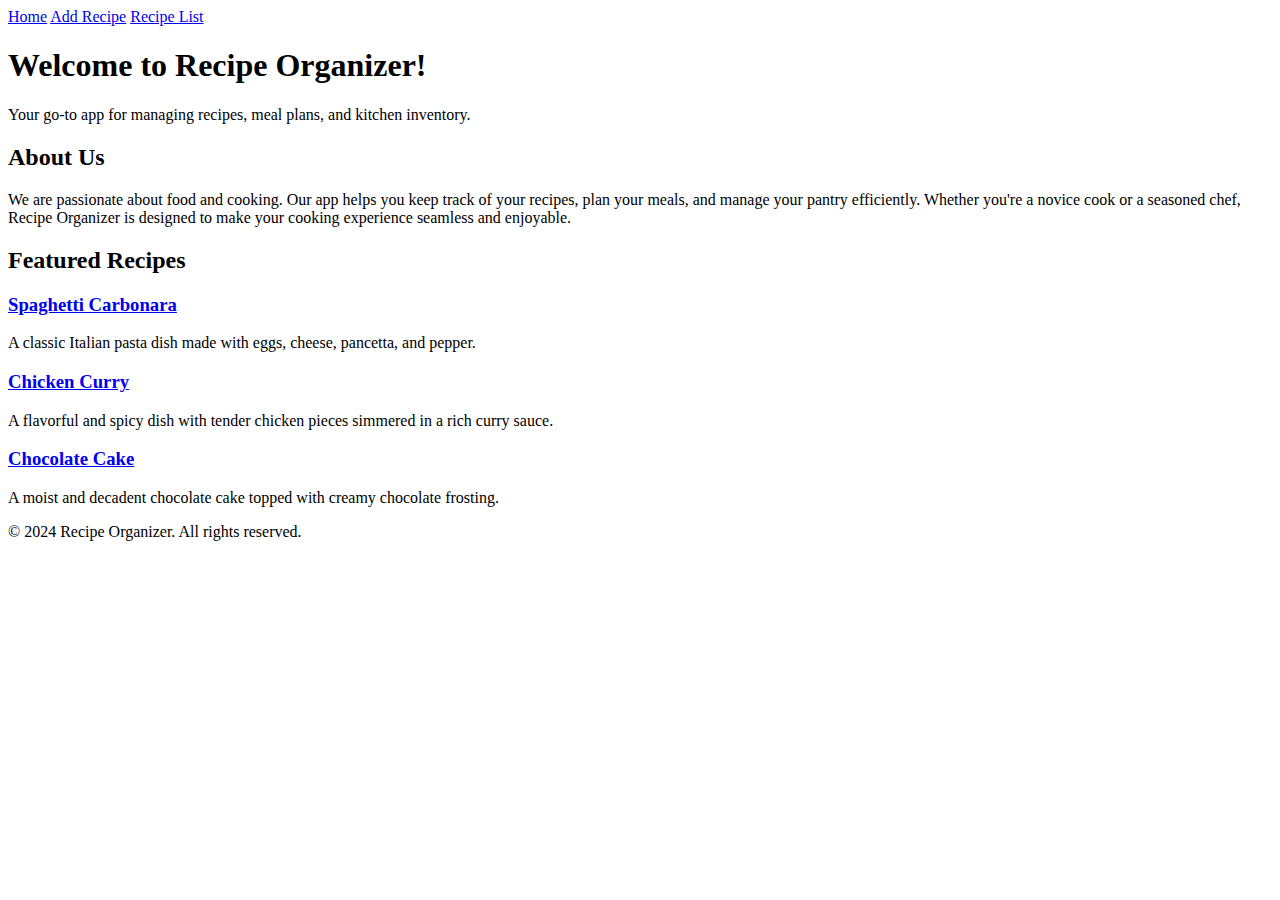
<file: index.html>
<!DOCTYPE html>
<html>
<head>
<meta name="viewport" content="width=device-width, initial-scale=1">
<link rel="stylesheet" href="C:\Users\SAIDATUL ATHIRAH\P.Assignment\www\css\index.css">
<script src="C:\Users\SAIDATUL ATHIRAH\P.Assignment\www\js\index.js" defer></script>
<title>Recipe Organizer</title>
</head>
<body>

<div class="topnav">
  <a class="active" href="C:\Users\SAIDATUL ATHIRAH\P.Assignment\myapp\www\index.html">Home</a>
  <a href="C:\Users\SAIDATUL ATHIRAH\P.Assignment\myapp\www\addRecipe.html">Add Recipe</a>
  <a href="C:\Users\SAIDATUL ATHIRAH\P.Assignment\myapp\www\recipeList.html">Recipe List</a>
</div>

<div class="container">
  <header>
    <h1>Welcome to Recipe Organizer!</h1>
    <p>Your go-to app for managing recipes, meal plans, and kitchen inventory.</p>
  </header>

  <section id="about">
    <h2>About Us</h2>
    <p>We are passionate about food and cooking. Our app helps you keep track of your recipes, plan your meals, and manage your pantry efficiently. Whether you're a novice cook or a seasoned chef, Recipe Organizer is designed to make your cooking experience seamless and enjoyable.</p>
  </section>

  <section id="featured">
    <h2>Featured Recipes</h2>
    <div class="recipe-card">
      <a href="C:\Users\SAIDATUL ATHIRAH\P.Assignment\myapp\www\spaghetti.html">
        <h3>Spaghetti Carbonara</h3>
      </a>
      <p>A classic Italian pasta dish made with eggs, cheese, pancetta, and pepper.</p>
    </div>
    <div class="recipe-card">
      <a href="C:\Users\SAIDATUL ATHIRAH\P.Assignment\myapp\www\curry.html">
        <h3>Chicken Curry</h3>
      </a>
      <p>A flavorful and spicy dish with tender chicken pieces simmered in a rich curry sauce.</p>
    </div>
    <div class="recipe-card">
      <a href="C:\Users\SAIDATUL ATHIRAH\P.Assignment\myapp\www\chocolate.html">
        <h3>Chocolate Cake</h3>
      </a>
      <p>A moist and decadent chocolate cake topped with creamy chocolate frosting.</p>
    </div>
  </section>
</div>

<footer>
  <p>&copy; 2024 Recipe Organizer. All rights reserved.</p>
</footer>

</body>
</html>
</file>
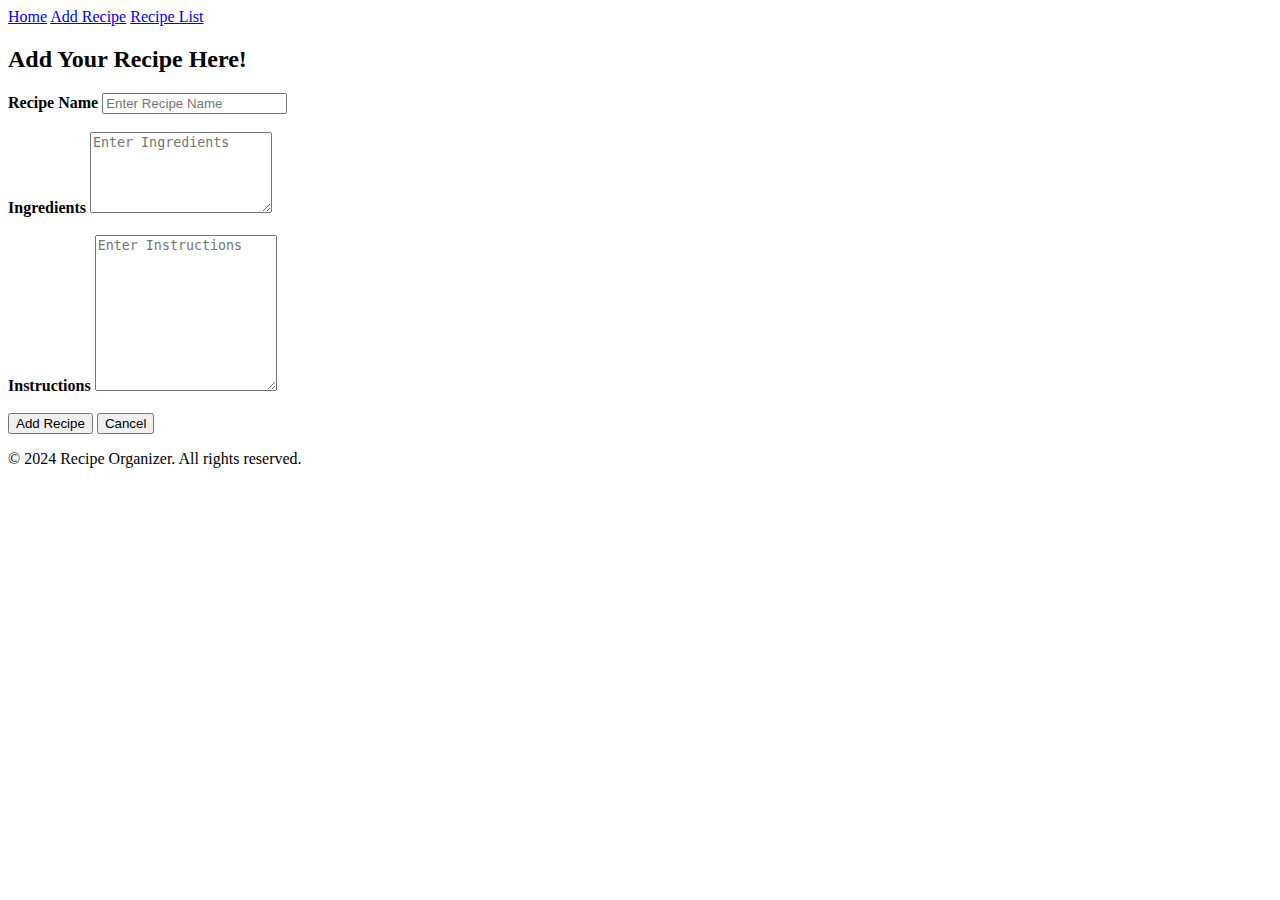
<file: addRecipe.html>
<!DOCTYPE html>
<html>
<head>
<meta name="viewport" content="width=device-width, initial-scale=1">
<link rel="stylesheet" href="C:\Users\SAIDATUL ATHIRAH\P.Assignment\www\css\index.css">
<script src="C:\Users\SAIDATUL ATHIRAH\P.Assignment\www\js\index.js" defer></script>
<title>Recipe Organizer</title>
</head>
<body>

<div class="topnav">
  <a href="C:\Users\SAIDATUL ATHIRAH\P.Assignment\myapp\www\index.html">Home</a>
  <a class="active" href="C:\Users\SAIDATUL ATHIRAH\P.Assignment\myapp\www\addRecipe.html">Add Recipe</a>
  <a href="C:\Users\SAIDATUL ATHIRAH\P.Assignment\myapp\www\recipeList.html">Recipe List</a>
</div>

<div class="container">
    <header>
    <h2>Add Your Recipe Here!</h2>
    </header>

  <!-- Modal Content -->
  <form class="modal-content animate" action="/action_page.php">

    </div>
    <div class="container">
        <section id="featured">
        <div class="add-card"></div>
         <label for="recipename"><b>Recipe Name</b></label>
        <input type="text" id="recipename" name="recipename" placeholder="Enter Recipe Name" required>
        <br></br>
  
          <div class="form-group">
            <label for="ingredients"><b>Ingredients</b></label>
            <textarea id="ingredients" name="ingredients" rows="5" placeholder="Enter Ingredients " required></textarea>
          <br></br>
        </div>
          <div class="form-group">
            <label for="instructions"><b>Instructions</b></label>
            <textarea id="instructions" name="instructions" rows="10" placeholder="Enter Instructions " required></textarea>
          <br></br>
        </div>     
          <div class="form-group">
            <button type="submit">Add Recipe</button>
            <button type="button" onclick="closeModal()" class="cancelbtn">Cancel</button>
          </div>
        </form>
      </div>
    </div>
  </div>

<footer>
  <p>&copy; 2024 Recipe Organizer. All rights reserved.</p>
</footer>

</body>
</html>
</file>
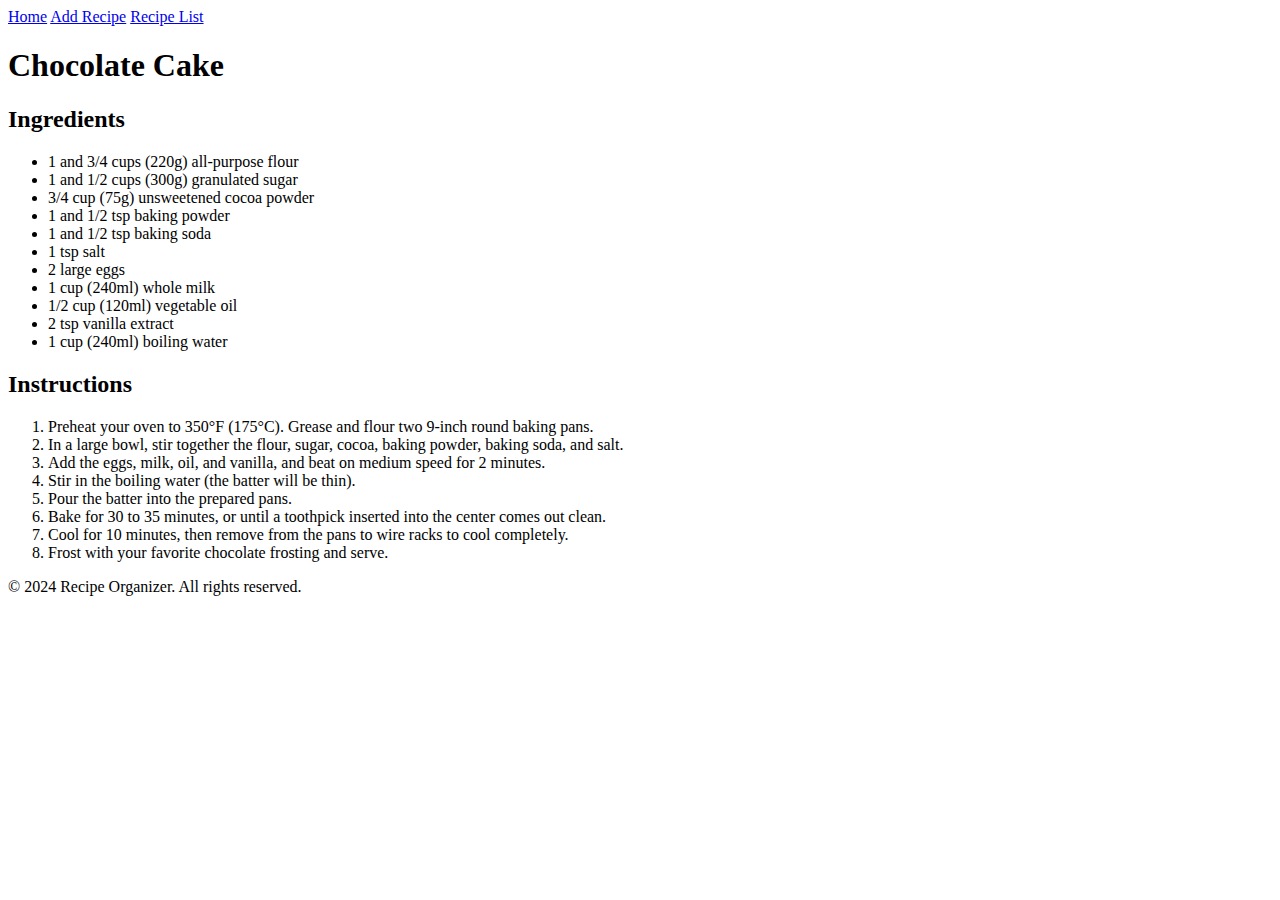
<file: chocolate.html>
<!DOCTYPE html>
<html>
<head>
<meta name="viewport" content="width=device-width, initial-scale=1">
<link rel="stylesheet" href="C:\Users\SAIDATUL ATHIRAH\P.Assignment\www\css\index.css">
<title>Chocolate Cake Recipe</title>
</head>
<body>

<div class="topnav">
  <a href="index.html">Home</a>
  <a href="addRecipe.html">Add Recipe</a>
  <a href="recipeList.html">Recipe List</a>
</div>

<div class="container">
  <header>
    <h1>Chocolate Cake</h1>
  </header>

  <section id="recipe-details">
    <h2>Ingredients</h2>
    <ul>
      <li>1 and 3/4 cups (220g) all-purpose flour</li>
      <li>1 and 1/2 cups (300g) granulated sugar</li>
      <li>3/4 cup (75g) unsweetened cocoa powder</li>
      <li>1 and 1/2 tsp baking powder</li>
      <li>1 and 1/2 tsp baking soda</li>
      <li>1 tsp salt</li>
      <li>2 large eggs</li>
      <li>1 cup (240ml) whole milk</li>
      <li>1/2 cup (120ml) vegetable oil</li>
      <li>2 tsp vanilla extract</li>
      <li>1 cup (240ml) boiling water</li>
    </ul>
    
    <h2>Instructions</h2>
    <ol>
      <li>Preheat your oven to 350°F (175°C). Grease and flour two 9-inch round baking pans.</li>
      <li>In a large bowl, stir together the flour, sugar, cocoa, baking powder, baking soda, and salt.</li>
      <li>Add the eggs, milk, oil, and vanilla, and beat on medium speed for 2 minutes.</li>
      <li>Stir in the boiling water (the batter will be thin).</li>
      <li>Pour the batter into the prepared pans.</li>
      <li>Bake for 30 to 35 minutes, or until a toothpick inserted into the center comes out clean.</li>
      <li>Cool for 10 minutes, then remove from the pans to wire racks to cool completely.</li>
      <li>Frost with your favorite chocolate frosting and serve.</li>
    </ol>
  </section>
</div>

<footer>
  <p>&copy; 2024 Recipe Organizer. All rights reserved.</p>
</footer>

</body>
</html>
</file>
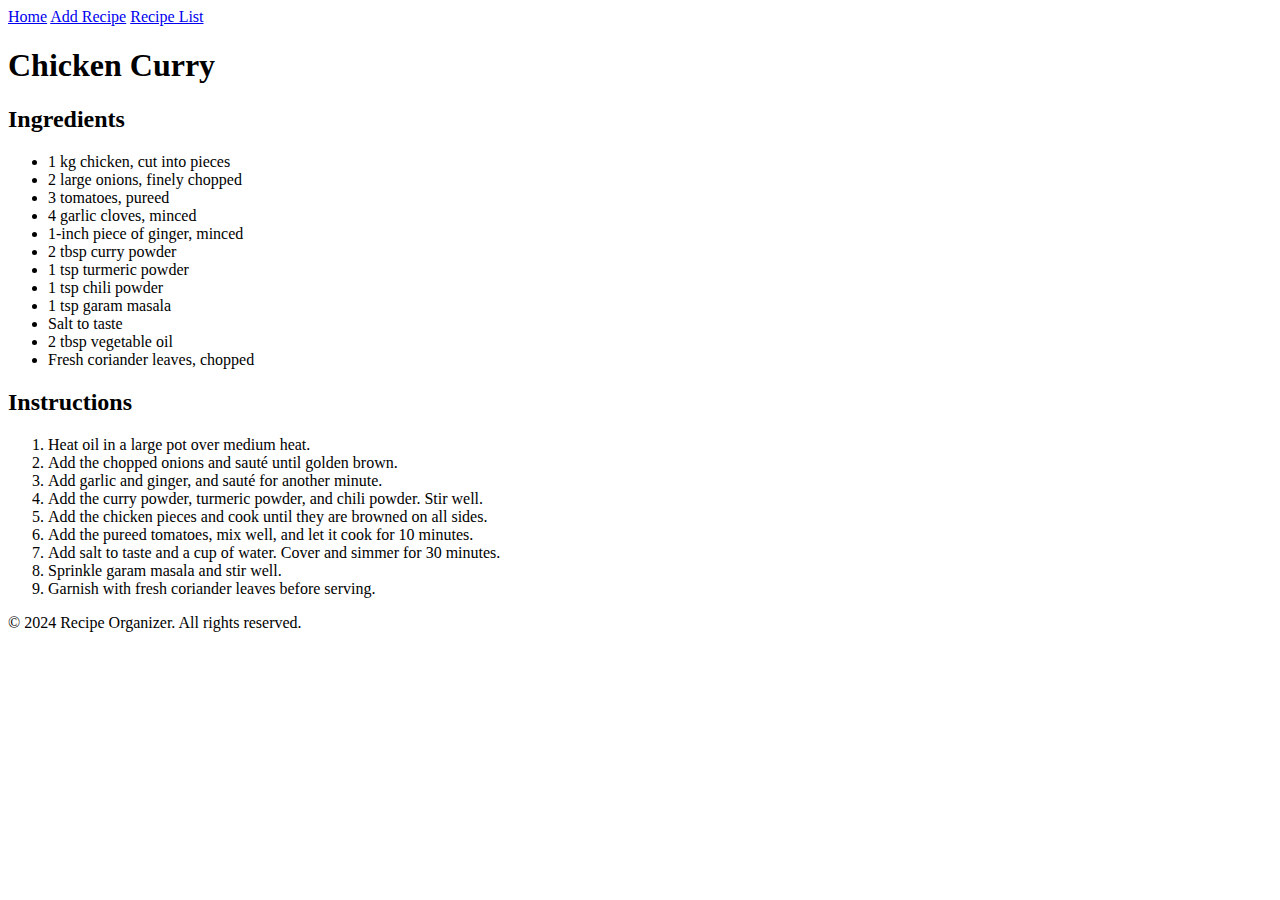
<file: curry.html>
<!DOCTYPE html>
<html>
<head>
<meta name="viewport" content="width=device-width, initial-scale=1">
<link rel="stylesheet" href="C:\Users\SAIDATUL ATHIRAH\P.Assignment\www\css\index.css">
<title>Chicken Curry Recipe</title>
</head>
<body>

<div class="topnav">
  <a href="index.html">Home</a>
  <a href="addRecipe.html">Add Recipe</a>
  <a href="recipeList.html">Recipe List</a>
</div>

<div class="container">
  <header>
    <h1>Chicken Curry</h1>
  </header>

  <section id="recipe-details">
    <h2>Ingredients</h2>
    <ul>
      <li>1 kg chicken, cut into pieces</li>
      <li>2 large onions, finely chopped</li>
      <li>3 tomatoes, pureed</li>
      <li>4 garlic cloves, minced</li>
      <li>1-inch piece of ginger, minced</li>
      <li>2 tbsp curry powder</li>
      <li>1 tsp turmeric powder</li>
      <li>1 tsp chili powder</li>
      <li>1 tsp garam masala</li>
      <li>Salt to taste</li>
      <li>2 tbsp vegetable oil</li>
      <li>Fresh coriander leaves, chopped</li>
    </ul>
    
    <h2>Instructions</h2>
    <ol>
      <li>Heat oil in a large pot over medium heat.</li>
      <li>Add the chopped onions and sauté until golden brown.</li>
      <li>Add garlic and ginger, and sauté for another minute.</li>
      <li>Add the curry powder, turmeric powder, and chili powder. Stir well.</li>
      <li>Add the chicken pieces and cook until they are browned on all sides.</li>
      <li>Add the pureed tomatoes, mix well, and let it cook for 10 minutes.</li>
      <li>Add salt to taste and a cup of water. Cover and simmer for 30 minutes.</li>
      <li>Sprinkle garam masala and stir well.</li>
      <li>Garnish with fresh coriander leaves before serving.</li>
    </ol>
  </section>
</div>

<footer>
  <p>&copy; 2024 Recipe Organizer. All rights reserved.</p>
</footer>

</body>
</html>
</file>
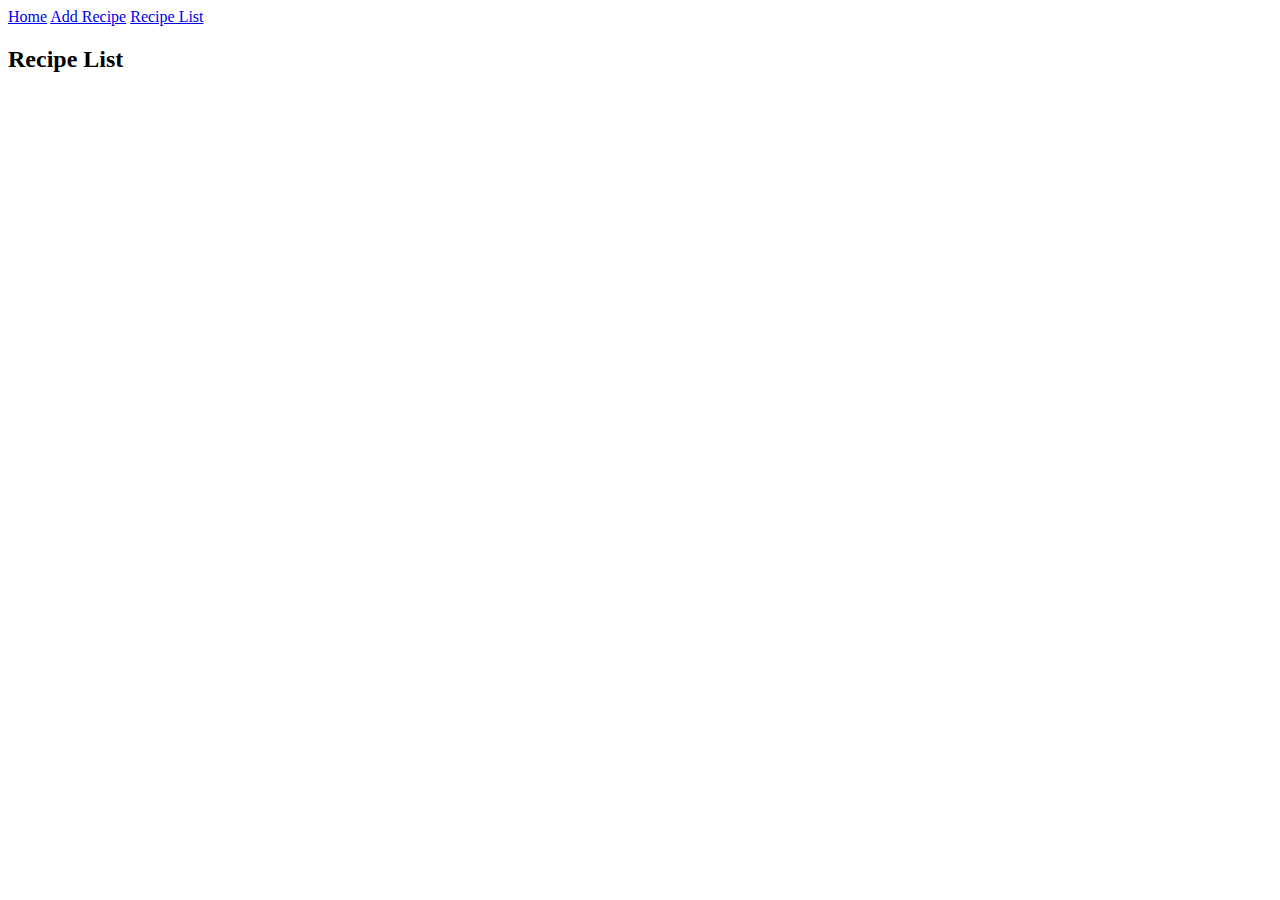
<file: recipeList.html>
<!DOCTYPE html>
<html>
<head>
<meta name="viewport" content="width=device-width, initial-scale=1">
<link rel="stylesheet" href="C:\Users\SAIDATUL ATHIRAH\P.Assignment\www\css\index.css">
<script src="C:\Users\SAIDATUL ATHIRAH\P.Assignment\www\js\index.js" defer></script>
<title>Recipe List</title>
</head>
<body>

<div class="topnav">
  <a href="C:\Users\SAIDATUL ATHIRAH\P.Assignment\myapp\www\index.html">Home</a>
  <a href="C:\Users\SAIDATUL ATHIRAH\P.Assignment\myapp\www\addRecipe.html">Add Recipe</a>
  <a  class="active" href="C:\Users\SAIDATUL ATHIRAH\P.Assignment\myapp\www\recipeList.html">Recipe List</a>
</div>

<div class="container">
    <header>
    <h2>Recipe List</h2>
    </header>
</file>
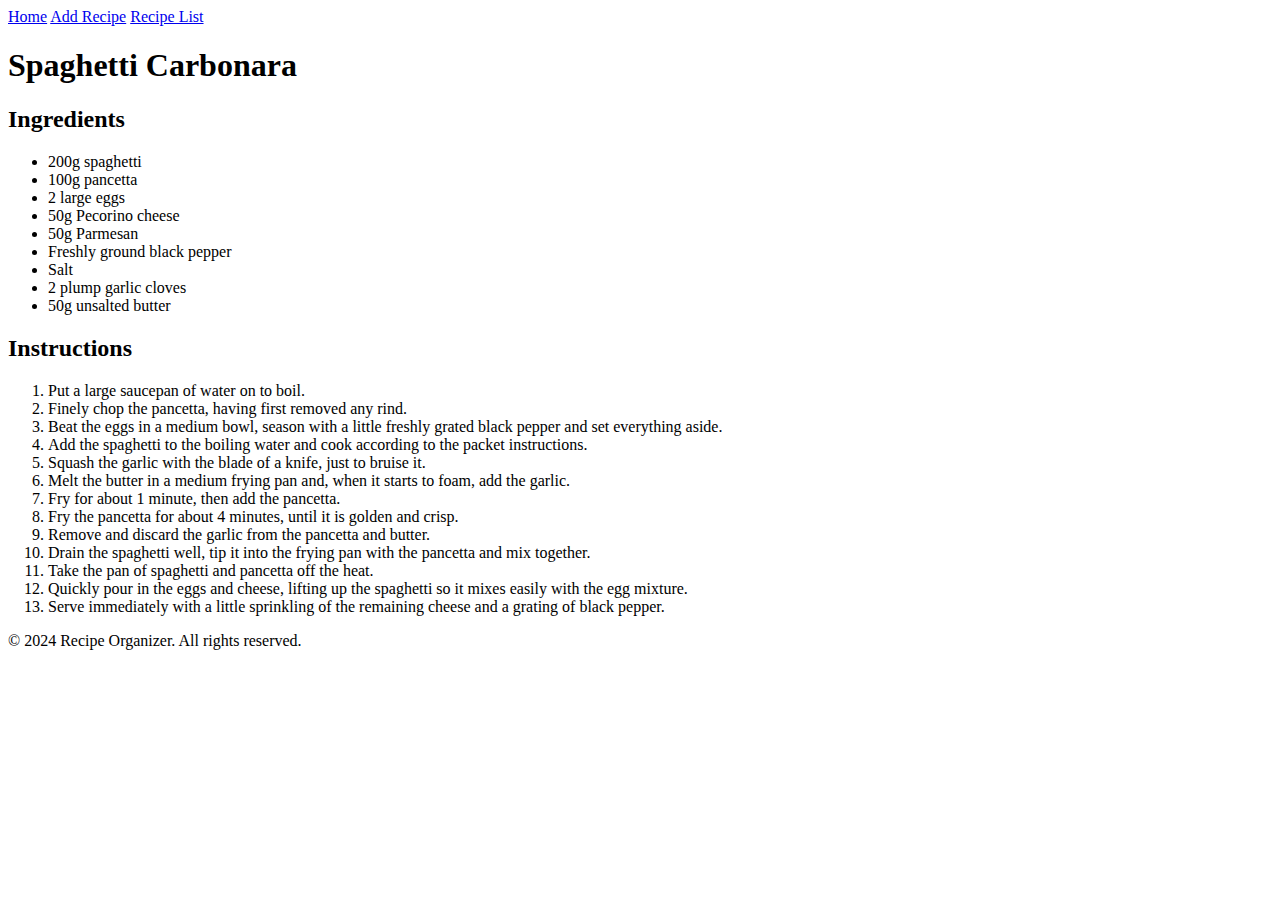
<file: spaghetti.html>
<!DOCTYPE html>
<html>
<head>
<meta name="viewport" content="width=device-width, initial-scale=1">
<link rel="stylesheet" href="C:\Users\SAIDATUL ATHIRAH\P.Assignment\www\css\index.css">
<title>Spaghetti Carbonara Recipe</title>
</head>
<body>

<div class="topnav">
  <a href="index.html">Home</a>
  <a href="addRecipe.html">Add Recipe</a>
  <a href="recipeList.html">Recipe List</a>
</div>

<div class="container">
  <header>
    <h1>Spaghetti Carbonara</h1>
  </header>

  <section id="recipe-details">
    <h2>Ingredients</h2>
    <ul>
      <li>200g spaghetti</li>
      <li>100g pancetta</li>
      <li>2 large eggs</li>
      <li>50g Pecorino cheese</li>
      <li>50g Parmesan</li>
      <li>Freshly ground black pepper</li>
      <li>Salt</li>
      <li>2 plump garlic cloves</li>
      <li>50g unsalted butter</li>
    </ul>
    
    <h2>Instructions</h2>
    <ol>
      <li>Put a large saucepan of water on to boil.</li>
      <li>Finely chop the pancetta, having first removed any rind.</li>
      <li>Beat the eggs in a medium bowl, season with a little freshly grated black pepper and set everything aside.</li>
      <li>Add the spaghetti to the boiling water and cook according to the packet instructions.</li>
      <li>Squash the garlic with the blade of a knife, just to bruise it.</li>
      <li>Melt the butter in a medium frying pan and, when it starts to foam, add the garlic.</li>
      <li>Fry for about 1 minute, then add the pancetta.</li>
      <li>Fry the pancetta for about 4 minutes, until it is golden and crisp.</li>
      <li>Remove and discard the garlic from the pancetta and butter.</li>
      <li>Drain the spaghetti well, tip it into the frying pan with the pancetta and mix together.</li>
      <li>Take the pan of spaghetti and pancetta off the heat.</li>
      <li>Quickly pour in the eggs and cheese, lifting up the spaghetti so it mixes easily with the egg mixture.</li>
      <li>Serve immediately with a little sprinkling of the remaining cheese and a grating of black pepper.</li>
    </ol>
  </section>
</div>

<footer>
  <p>&copy; 2024 Recipe Organizer. All rights reserved.</p>
</footer>

</body>
</html>
</file>
